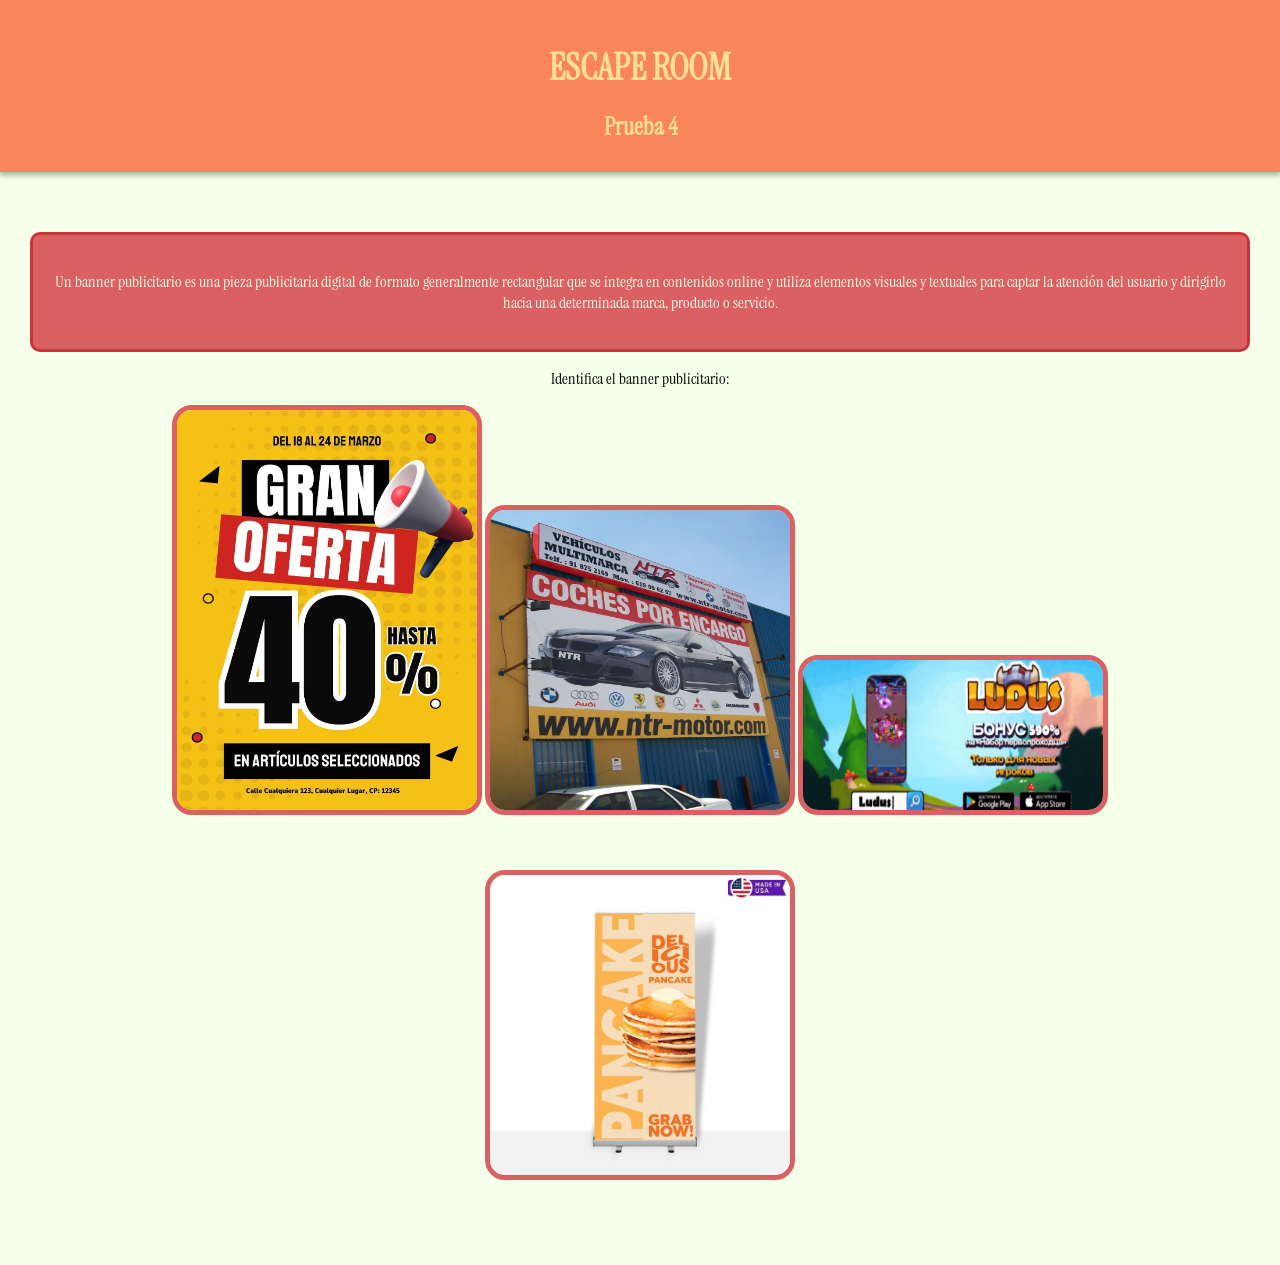
<file: EscapeRoom/index.html>
<!DOCTYPE html>
<html lang="en">
<head>
    <meta charset="UTF-8">
    <meta name="viewport" content="width=device-width, initial-scale=1.0">
    <title>Escape Room | Comunica-10</title>
    <link rel="preconnect" href="https://fonts.googleapis.com">
    <link rel="preconnect" href="https://fonts.gstatic.com" crossorigin>
    <link href="https://fonts.googleapis.com/css2?family=Instrument+Serif:ital@0;1&display=swap" rel="stylesheet">
    <link rel="stylesheet" href="estilos.css">
</head>
<body>
    <header>
        <h1>ESCAPE ROOM</h1>
        <h2>Prueba 4</h2>
    </header>
    <main>
        <div id="explicacion">
            <p>Un banner publicitario es una pieza publicitaria digital de formato generalmente rectangular que se integra en contenidos online y utiliza elementos visuales y textuales para captar la atención del usuario y dirigirlo hacia una determinada marca, producto o servicio.</p>
        </div>   
        <p>Identifica el banner publicitario: </p>
        <section>
            <a href="indexError.html"><img src="img/imagen_2.jpeg" alt="" id="img1"></a>
            <a href="indexError.html"><img src="img/imagen_4.jpeg" alt="" id="img2"></a>
            <a href="indexAcierto.html"><img src="img/imagen_1.jpeg" alt="" id="img3"></a>
            <a href="indexError.html"><img src="img/imagen_3.jpeg" alt="" id="img4"></a>
        </section>
    </main>
    <footer>

    </footer>
</body>
</html>
</file>
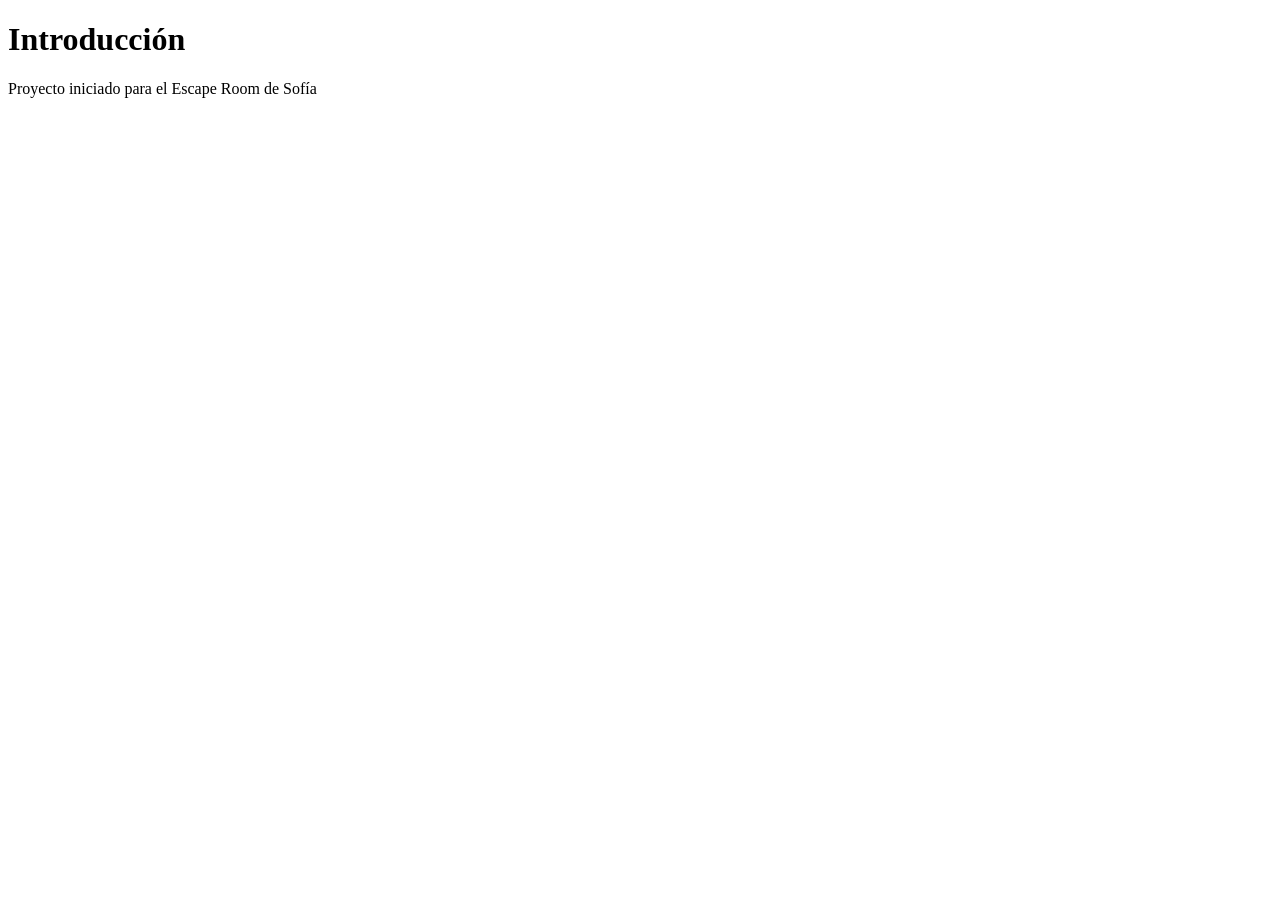
<file: Pagina/index.html>
<!DOCTYPE html>
<html lang="en">
<head>
    <meta charset="UTF-8">
    <meta name="viewport" content="width=device-width, initial-scale=1.0">
    <title>Escape Room | Sofía</title>
</head>
<body>
    <h1>Introducción</h1>
    <p>Proyecto iniciado para el Escape Room de Sofía</p>
</body>
</html>
</file>
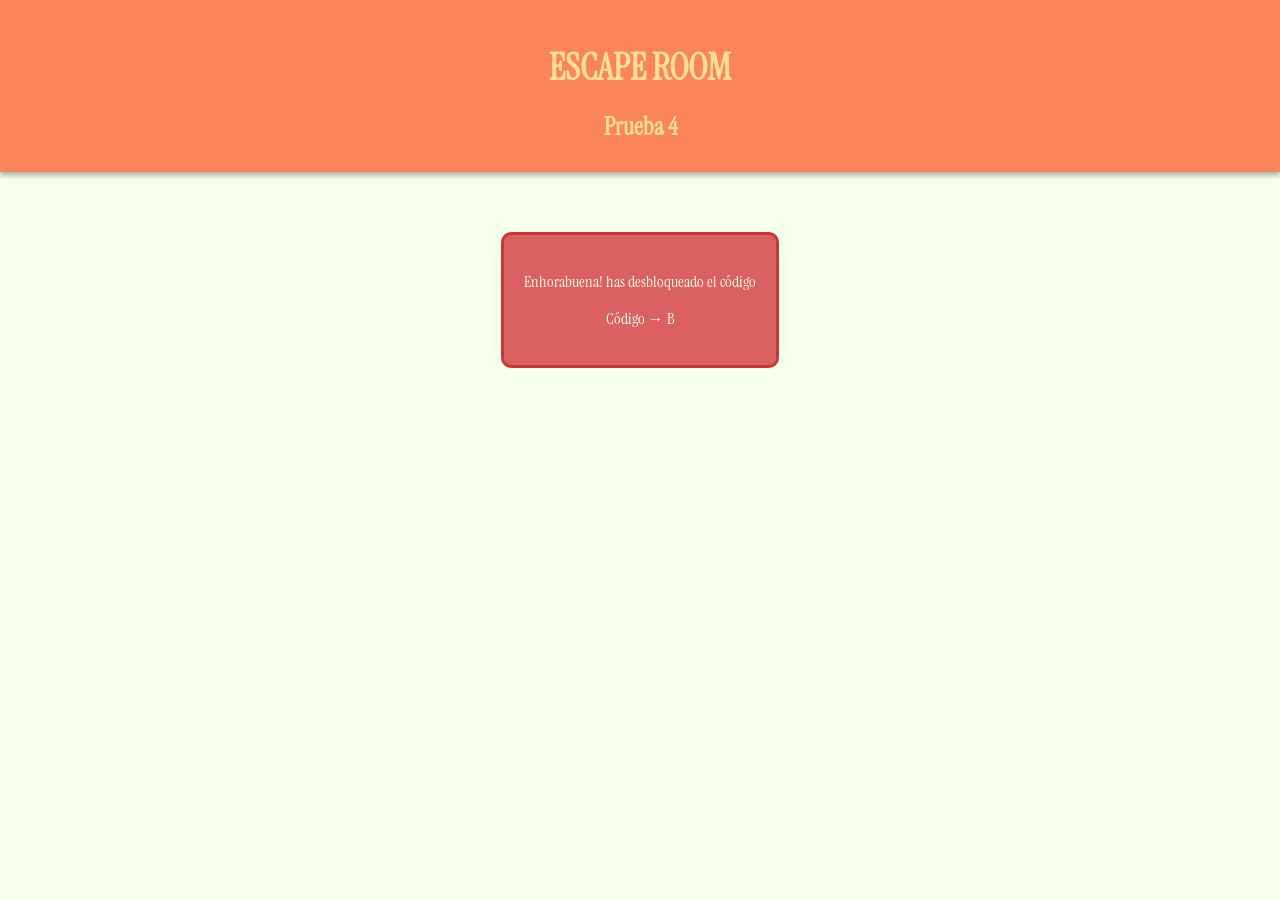
<file: EscapeRoom/Codigo.html>
<!DOCTYPE html>
<html lang="en">
<head>
    <meta charset="UTF-8">
    <meta name="viewport" content="width=device-width, initial-scale=1.0">
    <title>Escape Room | Comunica-10</title>
    <link rel="preconnect" href="https://fonts.googleapis.com">
    <link rel="preconnect" href="https://fonts.gstatic.com" crossorigin>
    <link href="https://fonts.googleapis.com/css2?family=Instrument+Serif:ital@0;1&display=swap" rel="stylesheet">
    <link rel="stylesheet" href="estiloCodigo.css">
</head>
<body>
    <header>
        <h1>ESCAPE ROOM</h1>
        <h2>Prueba 4</h2>
    </header>
    <main>
        <div>
            <p>Enhorabuena! has desbloqueado el código</p>
            <p>Código → B</p>
        </div>
    </main>
</body>
</html>
</file>
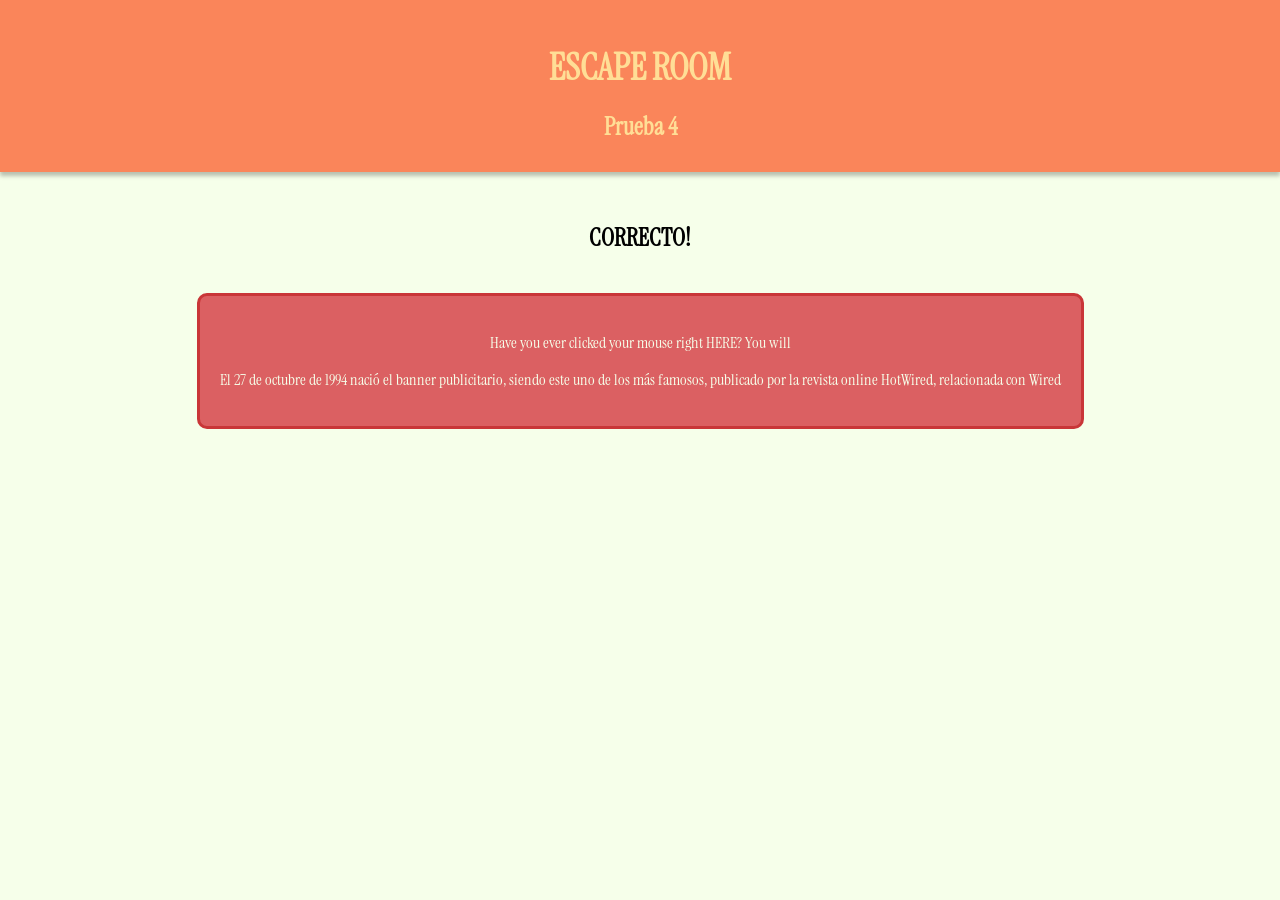
<file: EscapeRoom/indexAcierto.html>
<!DOCTYPE html>
<html lang="en">
<head>
    <meta charset="UTF-8">
    <meta name="viewport" content="width=device-width, initial-scale=1.0">
    <title>Escape Room | Comunica-10</title>
    <link rel="preconnect" href="https://fonts.googleapis.com">
    <link rel="preconnect" href="https://fonts.gstatic.com" crossorigin>
    <link href="https://fonts.googleapis.com/css2?family=Instrument+Serif:ital@0;1&display=swap" rel="stylesheet">
    <link rel="stylesheet" href="estilosAcierto.css">
</head>
<body>
    <header>
        <h1>ESCAPE ROOM</h1>
        <h2>Prueba 4</h2>
    </header>
    <main>
        <h2>CORRECTO!</h2>
        <div>
            <p>Have you ever clicked your mouse right <a href="Codigo.html" id="enlace">HERE</a>? You will</p>

            <p>El 27 de octubre de 1994 nació el banner publicitario, siendo este uno de los más famosos, publicado por la revista online HotWired, relacionada con Wired</p>
        </div>
    </main>
</body>
</html>
</file>
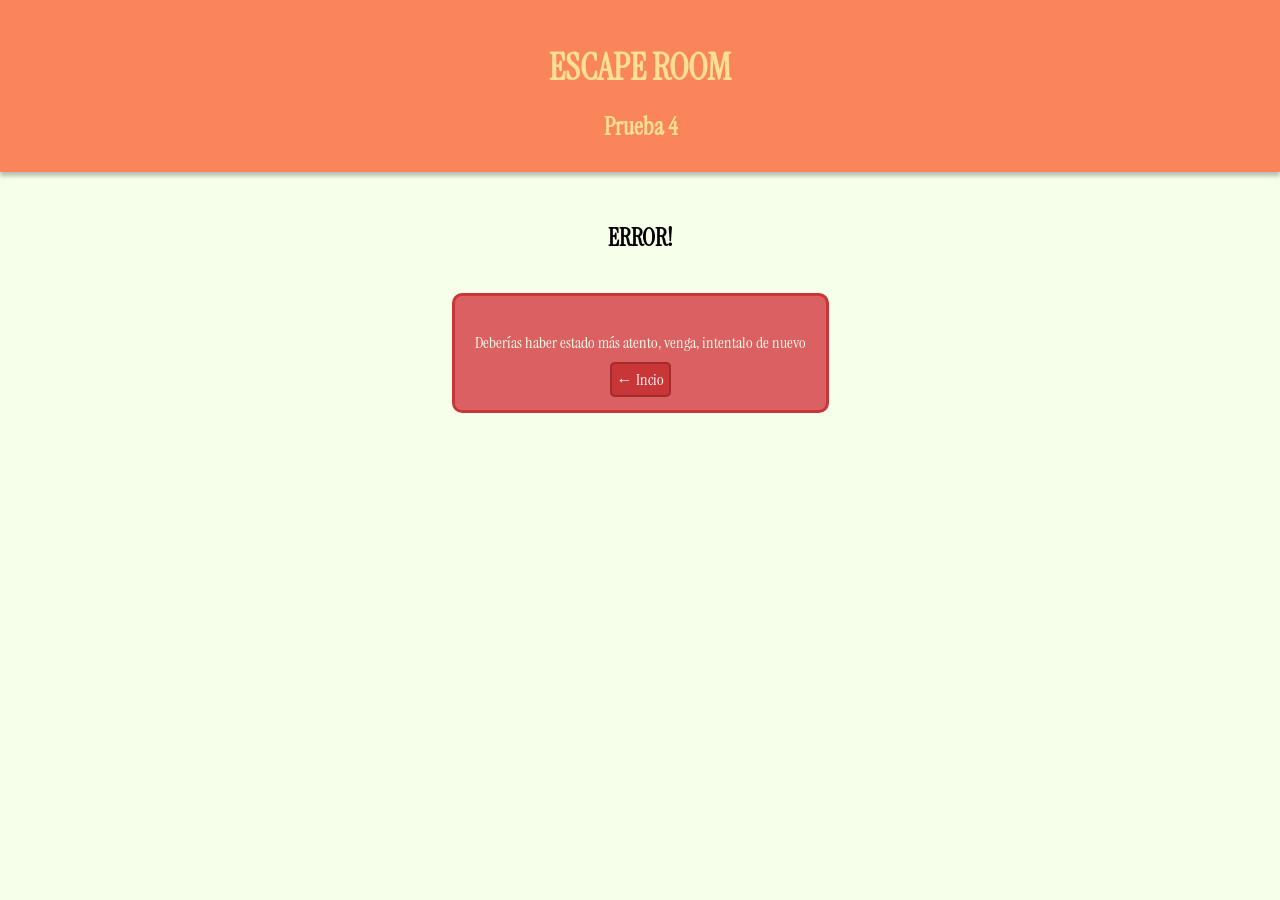
<file: EscapeRoom/indexError.html>
<!DOCTYPE html>
<html lang="en">
<head>
    <meta charset="UTF-8">
    <meta name="viewport" content="width=device-width, initial-scale=1.0">
    <title>Escape Room | Comunica-10</title>
    <link rel="preconnect" href="https://fonts.googleapis.com">
    <link rel="preconnect" href="https://fonts.gstatic.com" crossorigin>
    <link href="https://fonts.googleapis.com/css2?family=Instrument+Serif:ital@0;1&display=swap" rel="stylesheet">
    <link rel="stylesheet" href="estilosError.css">
</head>
<body>
    <header>
        <h1>ESCAPE ROOM</h1>
        <h2>Prueba 4</h2>
    </header>
    <main>
        <h2>ERROR!</h2>
        <div>
        <p>Deberías haber estado más atento, venga, intentalo de nuevo</p>
        <a href="index.html">← Incio</a>
    </div>
    </main>
</body>
</html>
</file>
<file: EscapeRoom/estilos.css>
body {
    margin: 0;
    padding: 0;

    background-color: #f6ffea;

    box-sizing: border-box;

    font-family: "Instrument Serif", serif;
    font-weight: 400;
    font-style: normal; 

    width: 100%;
    height: 100%;
}

h1 {
    color: #ffde96;
    font-size: 36px;
    margin-bottom: 20px;
}

h2 {
    color: #ffde96;
    font-size: 24px;
    margin-bottom: 10px;
}

header{
    background-color: #fa855a;
    padding: 20px;
    text-align: center;

    box-shadow: 0px 4px 4px rgba(0, 0, 0, 0.25);
}

main {
    text-align: center;
    padding: 30px;

    display: flex;
    flex-direction: column;
    align-items: center;
}

main > #explicacion {
    background-color: #db6062;
    border-style: solid;
    border-color: #c93638;
    border-radius: 10px;

    color: #f6ffea;

    margin-top: 30px;
    padding: 20px;

    position: relative;
}

a {
    text-decoration: none;
    color: #f6ffea;

    margin-bottom: 1000px;
}

img {
    border-radius: 20px;
    border-style: solid;
    border-width: 5px;
    border-color: #db6062;

    margin-bottom: 50px;
}

#img1 {
    width: 300px;
    height: 400px;

    transition: border-color 0.3s ease, transform 0.3s ease;

    &:active {
        transform: translateY(-5px);
        border-color: #ff0004;
    }
}
#img2 {
    width: 300px;
    height: 300px;

    transition: border-color 0.3s ease, transform 0.3s ease;

    &:active {
        transform: translateY(-5px);
        border-color: #ff0004;
    }
}
#img3 {
    width: 300px;
    height: 150px;

    transition: border-color 0.3s ease, transform 0.3s ease;

    &:active {
        transform: translateY(-5px);
        border-color: #ff0004;
    }
}
#img4 {
    width: 300px;
    height: 300px;

    transition: border-color 0.3s ease, transform 0.3s ease;

    &:active {
        transform: translateY(-5px);
        border-color: #ff0004;
    }
}
</file>
<file: EscapeRoom/estiloCodigo.css>
body {
    margin: 0;
    padding: 0;

    background-color: #f6ffea;

    box-sizing: border-box;

    font-family: "Instrument Serif", serif;
    font-weight: 400;
    font-style: normal; 

    width: 100%;
    height: 100%;
}

h1 {
    color: #ffde96;
    font-size: 36px;
    margin-bottom: 20px;
}

h2 {
    color: #ffde96;
    font-size: 24px;
    margin-bottom: 10px;
}

header{
    background-color: #fa855a;
    padding: 20px;
    text-align: center;

    box-shadow: 0px 4px 4px rgba(0, 0, 0, 0.25);
}

main {
    text-align: center;
    padding: 30px;

    display: flex;
    flex-direction: column;
    align-items: center;
}

main {
    text-align: center;
    padding: 30px;


    div {
        background-color: #db6062;
        border-style: solid;
        border-color: #c93638;
        border-radius: 10px;

        color: #f6ffea;

        margin-top: 30px;
        padding: 20px;
    }
}
</file>
<file: EscapeRoom/estilosAcierto.css>
body {
    margin: 0;
    padding: 0;

    background-color: #f6ffea;

    box-sizing: border-box;

    font-family: "Instrument Serif", serif;
    font-weight: 400;
    font-style: normal; 
}

h1 {
    color: #ffde96;
    font-size: 36px;
    margin-bottom: 20px;
}

h2 {
    color: #ffde96;
    font-size: 24px;
    margin-bottom: 10px;
}

header{
    background-color: #fa855a;
    padding: 20px;
    text-align: center;

    box-shadow: 0px 4px 4px rgba(0, 0, 0, 0.25);
}

a {
    color: #f6ffea;
    text-decoration: none;

    &:active {
        color: #db6062;
    }
}

main {
    text-align: center;
    padding: 30px;

    display: flex;
    flex-direction: column;
    align-items: center;

    > h2 {
        color: black;
    }

    div {
        background-color: #db6062;
        border-style: solid;
        border-color: #c93638;
        border-radius: 10px;

        color: #f6ffea;

        margin-top: 30px;
        padding: 20px;

        position: relative;
    }
}
</file>
<file: EscapeRoom/estilosError.css>
body {
    margin: 0;
    padding: 0;

    background-color: #f6ffea;

    box-sizing: border-box;

    font-family: "Instrument Serif", serif;
    font-weight: 400;
    font-style: normal; 
}

h1 {
    color: #ffde96;
    font-size: 36px;
    margin-bottom: 20px;
}

h2 {
    color: #ffde96;
    font-size: 24px;
    margin-bottom: 10px;
}

header{
    background-color: #fa855a;
    padding: 20px;
    text-align: center;

    box-shadow: 0px 4px 4px rgba(0, 0, 0, 0.25);
}

a {
    color: white;
    text-decoration: none;

    background-color: #c93638;
    padding: 5px;
    border-radius: 5px;
    border: 2px solid #a32b2d;

    &:active {
        background-color: #ee5255;
    }
}

main {
    text-align: center;
    padding: 30px;

    display: flex;
    flex-direction: column;
    align-items: center;

    > h2 {
        color: black;
    }

    div {
    background-color: #db6062;
    border-style: solid;
    border-color: #c93638;
    border-radius: 10px;

    color: #f6ffea;

    margin-top: 30px;
    padding: 20px;

    position: relative;
    }
}
</file>
